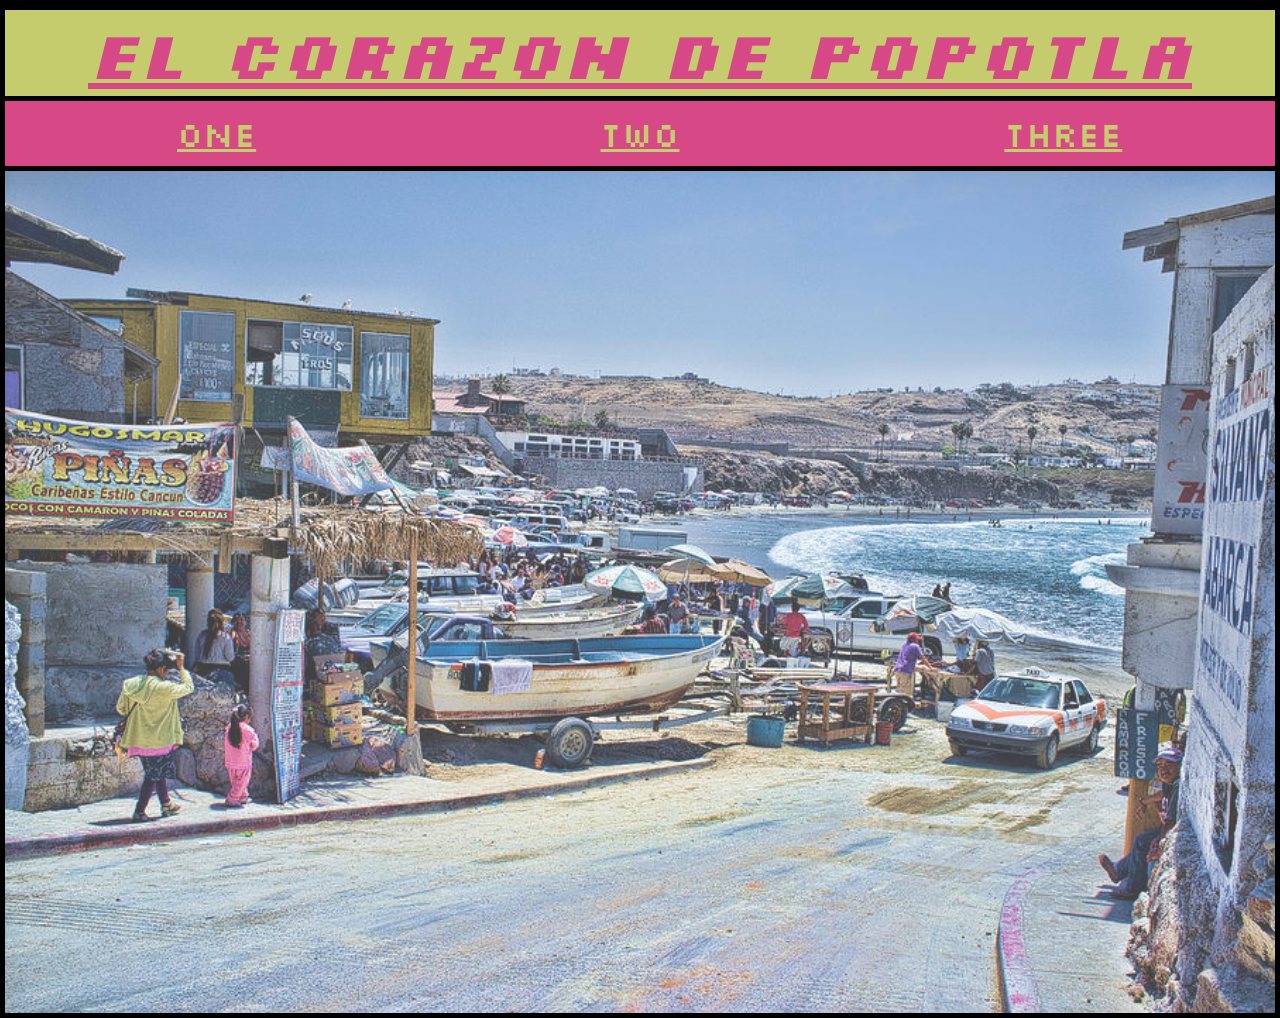
<file: index/index.html>
<html lang="en">
<head>
    <link rel="preconnect" href="https://fonts.googleapis.com">
    <link rel="preconnect" href="https://fonts.gstatic.com" crossorigin>
    <link href="https://fonts.googleapis.com/css2?family=Silkscreen&display=swap" rel="stylesheet"> 
    <link rel="stylesheet" href="/style/styles.css">
    <meta charset="UTF-8">
    <meta http-equiv="X-UA-Compatible" content="IE=edge">
    <meta name="viewport" content="width=device-width, initial-scale=1.0">
    <title>Document</title>
</head>
<body>
    <div class="homepage_title">
        <h1><b>El Corazon De Popotla</b></h1>
      </div>
    
  <div class="wrapper">
    <div class="box1">One</div>
    <div class="box2">Two</div>
    <div class="box3">Three</div>
  </div>

  <div class="homepage_picture">
    <img src="/images/popotlafish.jpg" alt="">
  </div>
 










</body>
</html>
</file>
<file: style/styles.css>
body{
    border: 5px solid black;
    height: auto;
    margin: auto;
}
.wrapper{
    display: flex;
    flex-direction: inherit;
    align-items: stretch;


}
.box1,.box2,.box3{
    background-color: #D74887;
    padding: 10px;
    margin: 0px;
    text-align: center;
    font-size: 35px;
   
    width: 100%;
    border-bottom: 5px solid black;
    text-shadow: 120em;
    font-family: 'Silkscreen', cursive;
    color: #C4CC6D;
    text-decoration: underline;
}
.homepage_picture img {
    width: 100%;
    opacity: 75%;

}
.homepage_title h1{
    text-align: center;
    margin-top: 0px;
    margin-bottom: 0px;
  
    color: #D74887;
    background-color:#C4CC6D;
    border-top: 5px solid black;
    font-style: italic;
    font-size: 50pt;
    font-family: 'Silkscreen', cursive;
    text-align: center;
    text-decoration: underline;
    border-bottom: 5px solid black;
    
}
</file>
